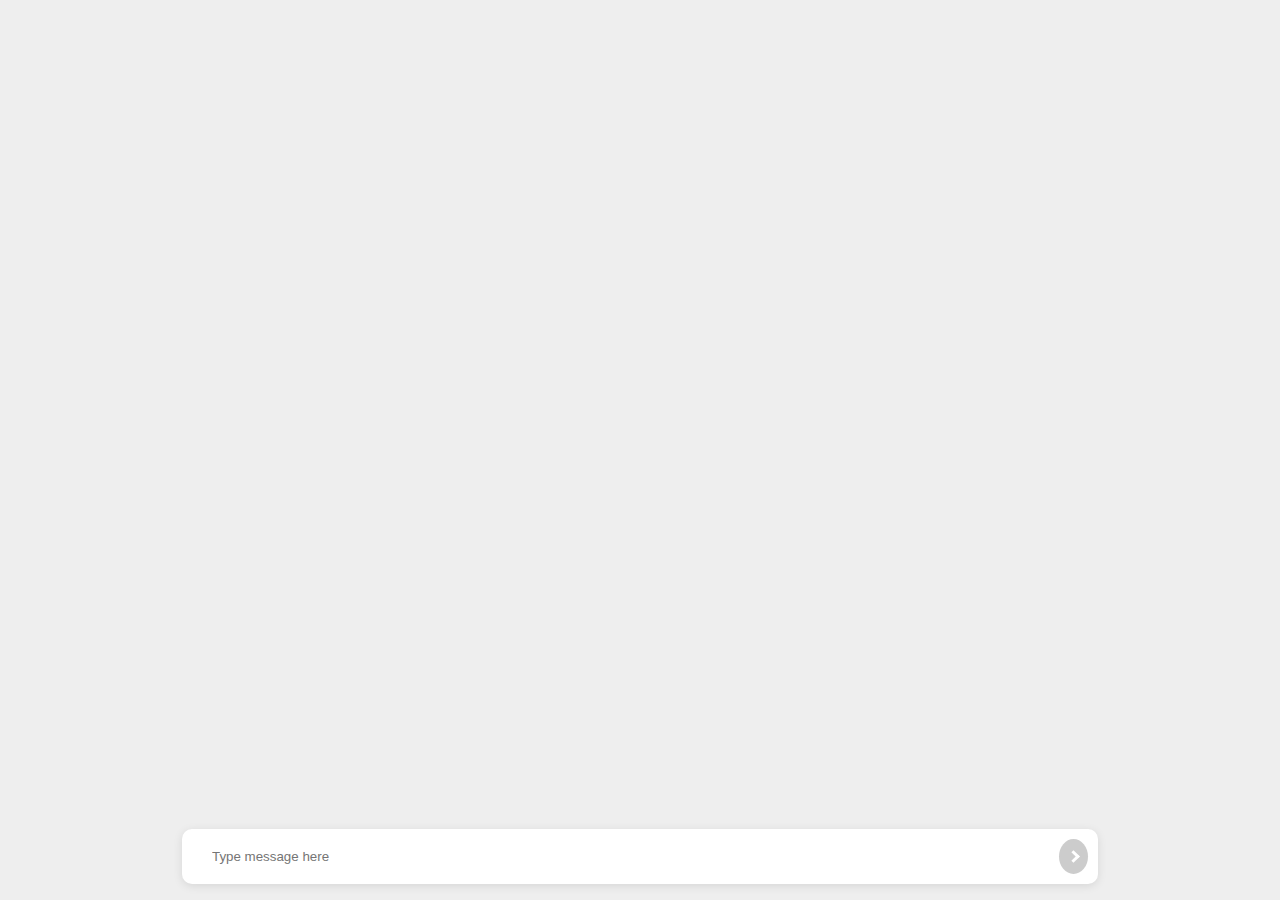
<file: chat.html>
<!DOCTYPE html>
<html lang="en">
<head>
<meta charset="UTF-8">
<meta name="viewport" content="width=device-width, initial-scale=1.0">
<title>Chat UI</title>
<style>
        body { 
        font-family: Arial, sans-serif; 
        margin: 0;
        padding: 0;
        display: flex;
        flex-direction: column;
        height: 100vh;
        background: #eee;
    }
    .chat-container {
        flex: 1;
        padding: 1rem;
        padding-bottom: 80px; /* Space for input container */
        box-sizing: border-box;
        display: flex;
        flex-direction: column-reverse; /* Keep input at the bottom */
        align-items: center; /* Center chat box */
    }
    .chat-box { 
        display: flex;
        flex-direction: column;
        align-items: flex-end; /* Align messages to the right */
        overflow-y: auto;
        width: 70%; /* Match the input width for alignment */
        max-height: 100%;
        margin-top: 1rem;
    }
    .chat-message { 
        word-wrap: break-word;
        margin-top: 10px; /* Spacing between messages */
        padding: 10px;
        border-radius: 10px;
        background-color: #d2e5f9;
        align-self: flex-end;
        max-width: 80%;
    }
    .chat-input-container {
        width: 70%; /* Adjusted width */
        position: fixed;
        bottom: 1rem;
        padding: 10px;
        display: flex;
        justify-content: space-between; /* Space between input and send button */
        background: #fff;
        border-radius: 10px;
        box-shadow: 0 2px 10px rgba(0,0,0,0.1);
    }
    .chat-input { 
        flex-grow: 1;
        padding: 10px 20px;
        border: none;
        border-radius: 5px;
        outline: none;
    }
    .send-icon {
        cursor: pointer;
        padding: 10px;
        background-color: #ccc;
        border-radius: 50%;
        display: flex;
        align-items: center;
        justify-content: center;
    }
    .send-arrow {
        border: solid white;
        border-width: 0 3px 3px 0;
        display: inline-block;
        padding: 3px;
        transform: rotate(-45deg);
    }
</style>
</head>
<body>

<div class="chat-container">
    <div class="chat-input-container">
        <input type="text" id="chat-input" class="chat-input" placeholder="Type message here">
        <div class="send-icon" onclick="sendMessageClick()">
            <i class="send-arrow"></i>
        </div>
    </div>
    <div id="chat-box" class="chat-box">
        <!-- Chat messages will be appended here -->
    </div>
</div>

<script>
    function sendMessage() {
        var input = document.getElementById('chat-input');
        var message = input.value.trim();
        if (message === '') return;

        var chatBox = document.getElementById('chat-box');
        var messageElement = document.createElement('div');
        messageElement.classList.add('chat-message');
        messageElement.textContent = message;
        chatBox.appendChild(messageElement); // Add the new message at the end (bottom)
        input.value = '';
        // Scroll to the latest message
        chatBox.scrollTop = chatBox.scrollHeight;
    }

    document.getElementById('chat-input').addEventListener('keypress', function(event) {
        if (event.key === 'Enter') {
            sendMessage();
        }
    });

    function sendMessageClick() {
        sendMessage();
    }
</script>

</body>
</html>
</file>
